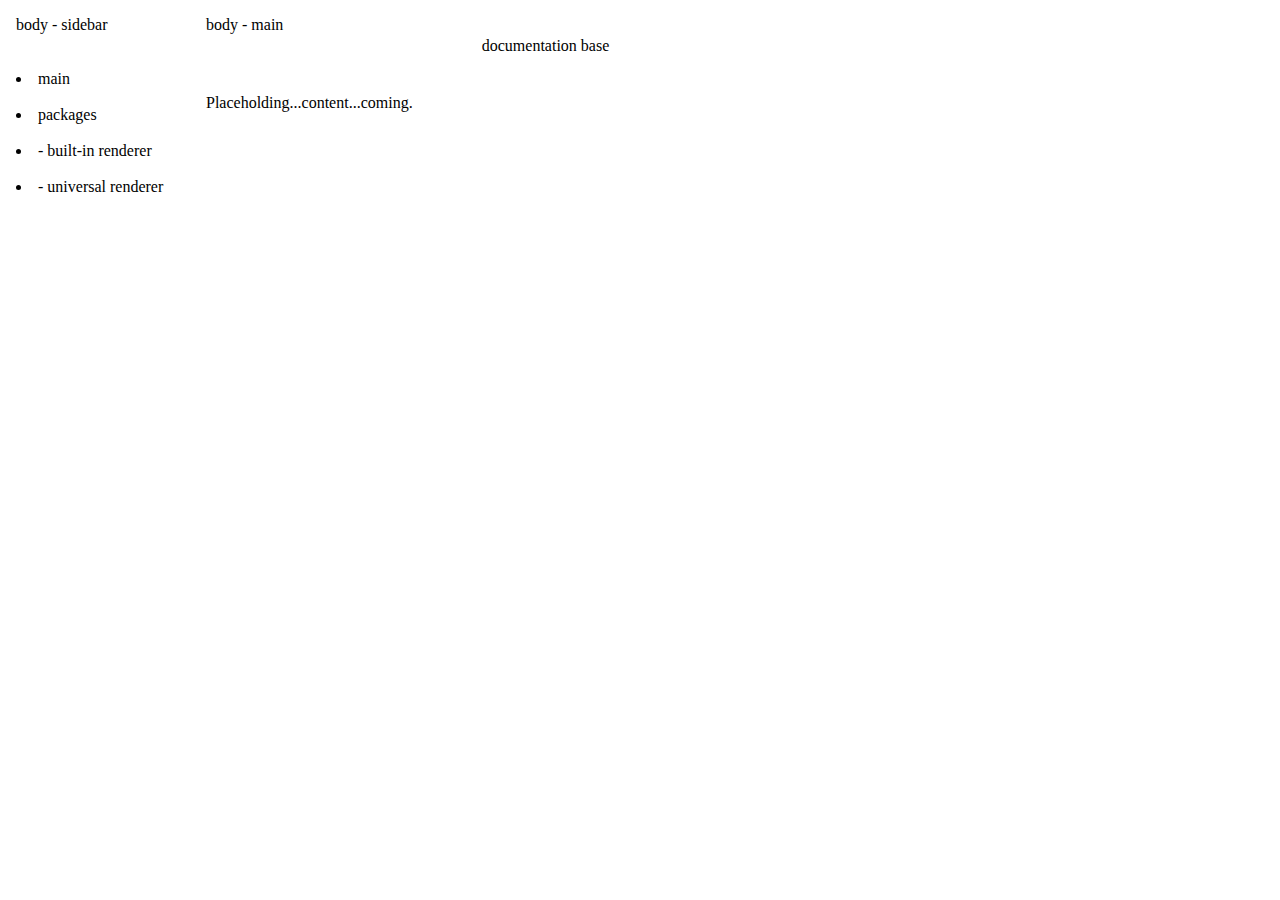
<file: index.html>
<!DOCTYPE html>
<html>
<head>
	<link rel="stylesheet" href="style.css">
	<title>knowledge base</title>
</head>

<body>
	<iframeset>
		<iframe src="/sidebar.html" style="width:15%; height:800px;overflow:auto;" align="left" name="nav"
				frameBorder="0"></iframe>
		<iframe src="/main.html" style="width:55%; height:800px;overflow:auto;" align="center" name="main"
				frameBorder="0"></iframe>
	</iframeset>
</body>

</html>
</file>
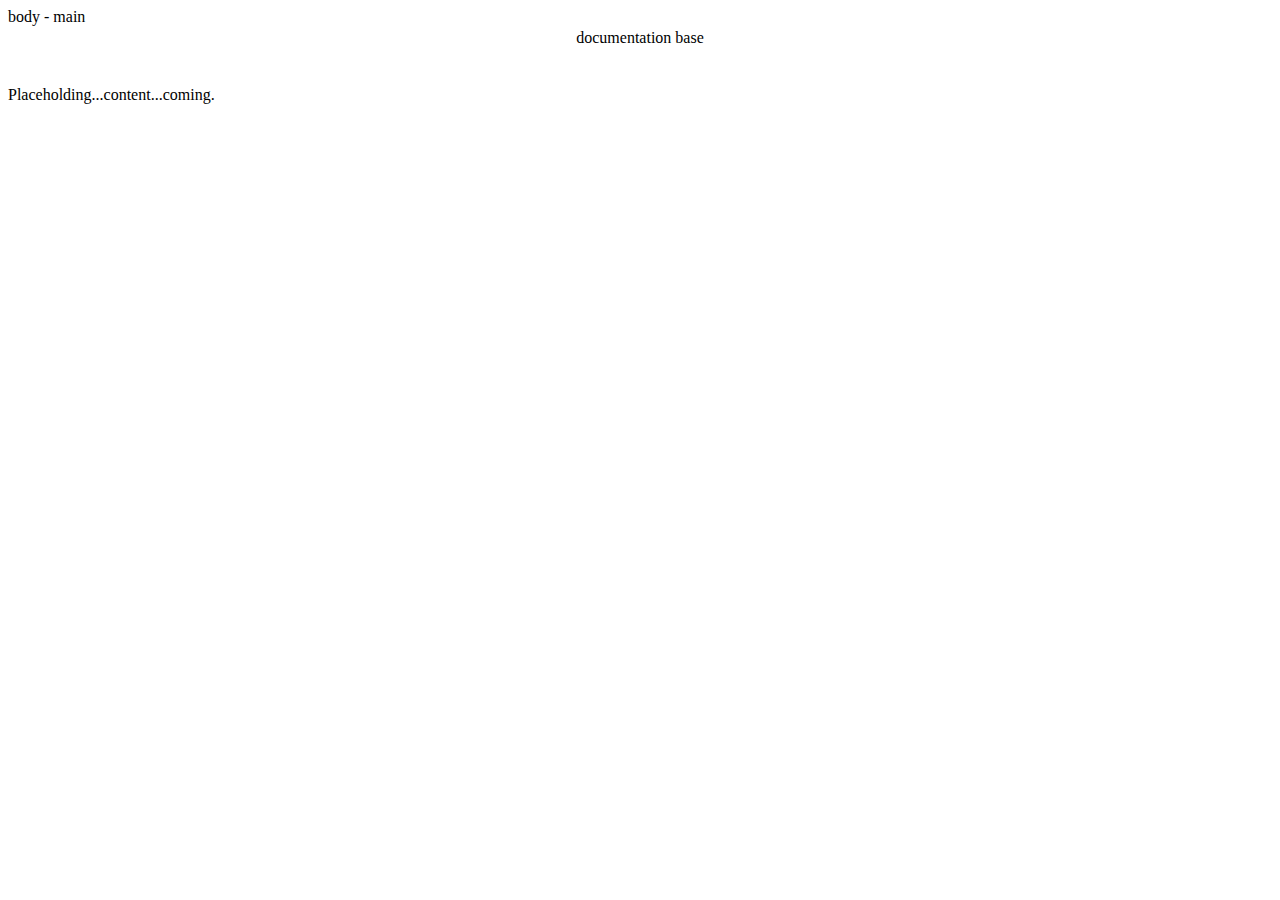
<file: main.html>
<html>
  <head>
    <link rel="stylesheet" href="style.css">
    <title>mfk - main</title>
  </head>
  <body>
    body - main<br>
    <table align="center">
      <tr>
        <td>
          documentation base
        </td>
      </tr>
    </table><br><br>Placeholding...content...coming.
  </body>
</html>
</file>
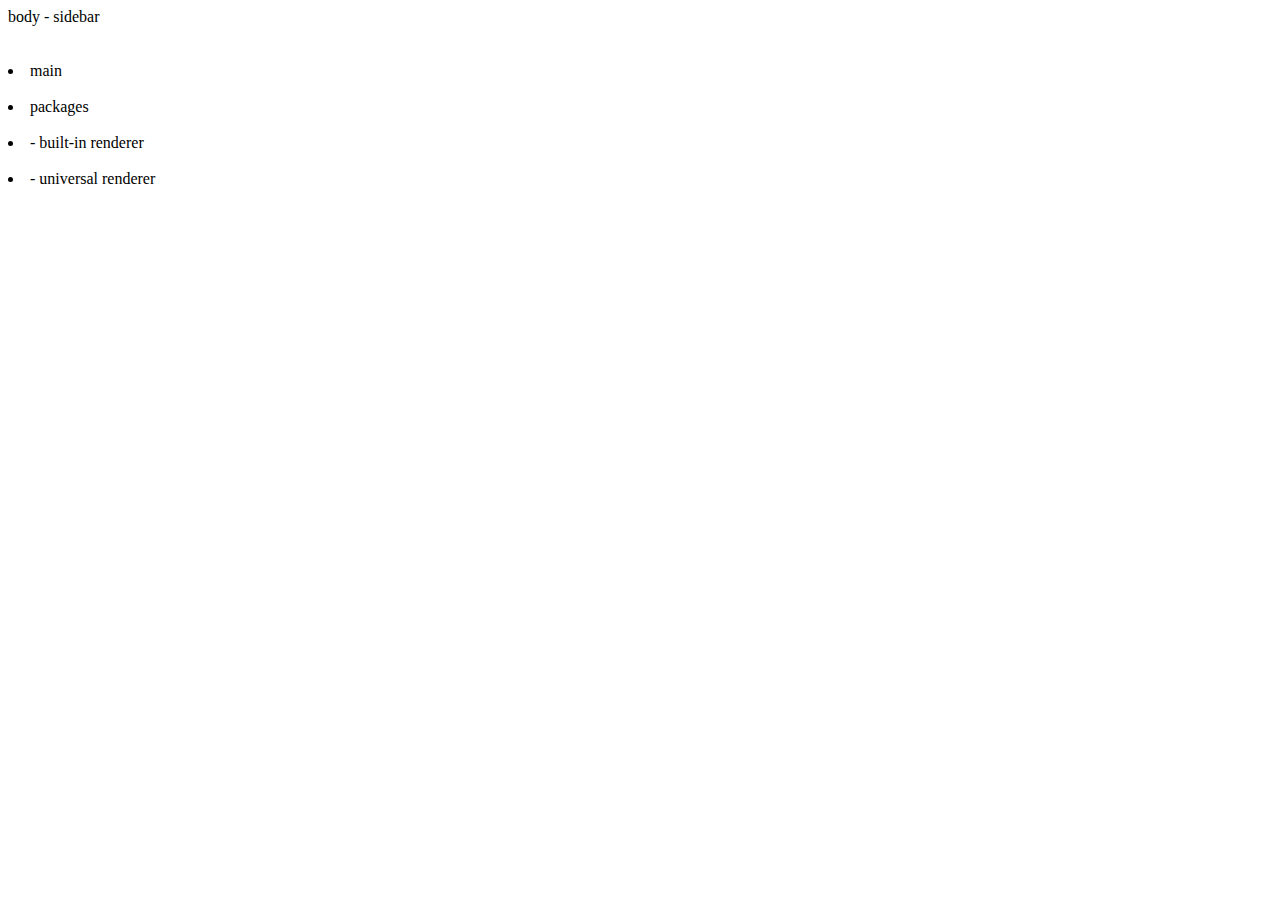
<file: sidebar.html>
<html>
  <head>
    <link rel="stylesheet" href="style.css">
    <title>mfk - sidebar</title>
  </head>
  <body id="sidebar">
    body - sidebar<br><br><br>
    <li>main</li><br>
    <li>packages</li><br>
    <li>- built-in renderer</li><br>
    <li>- universal renderer</li><br>
  </body>
</html>
</file>
<file: style.css>

</file>
